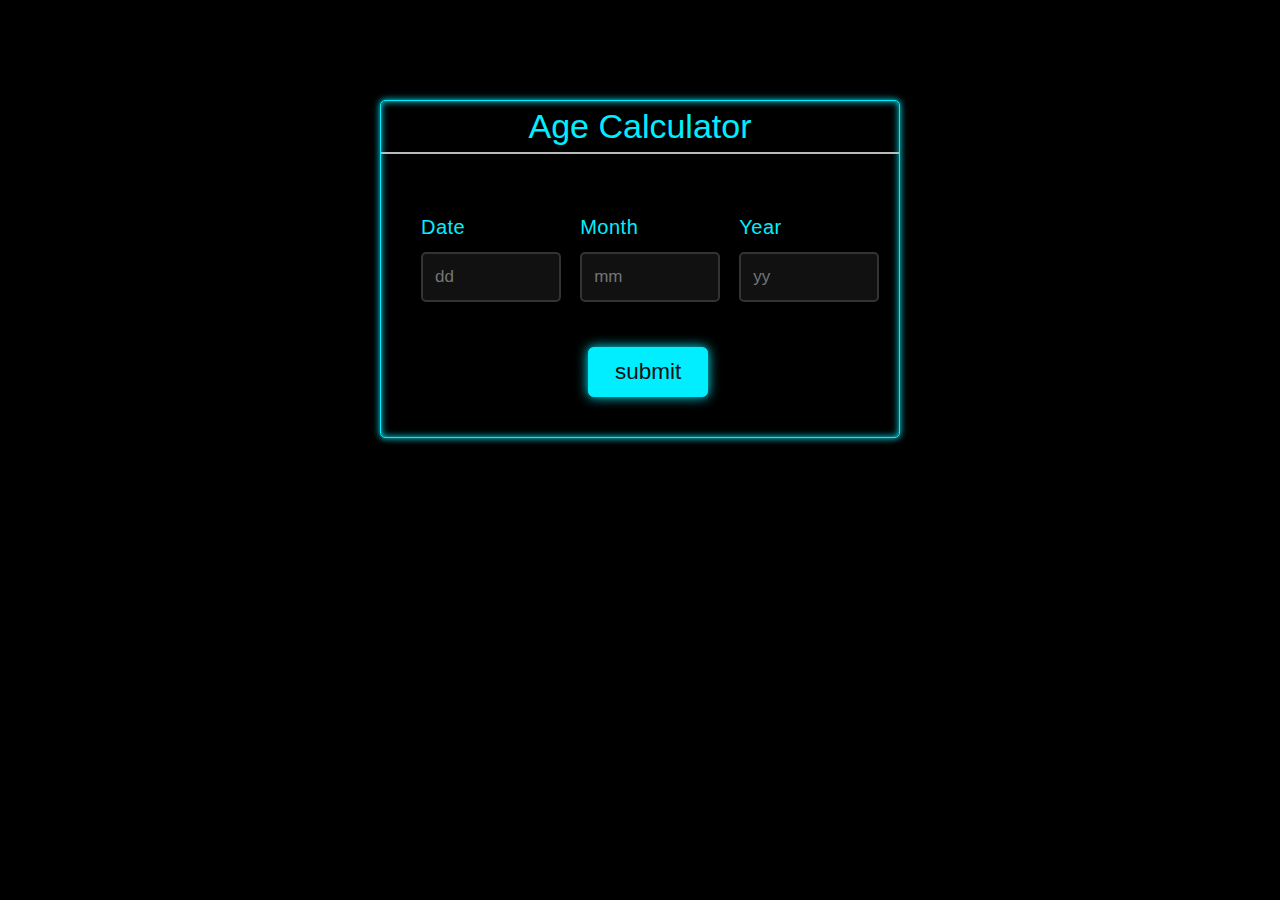
<file: Age Calculate/index.html>
<!DOCTYPE html>
<html lang="en">
<head>
    <meta charset="UTF-8">
    <meta name="viewport" content="width=device-width, initial-scale=1.0">
    <title>Document</title>
    <link rel="stylesheet" href="style.css">
</head>
<body>
    <div class="container">
        <div class="base">
            <h4>Age Calculator</h4>
        </div>
        <div class="block">
            <p class="title">Date</p>
            <input type="text" name="date" id="date" placeholder="dd" required="required" minlength="1" maxlength="2"/>
        </div>
        <div class="block">
            <p class="title">Month</p>
            <input type="text" name="month" id="month" placeholder="mm" required="required" minlength="1" maxlength="2"/>
        </div>
        <div class="block">
            <p class="title">Year</p>
            <input type="text" name="year" id="year" placeholder="yy" required="required" minlength="4" maxlength="4"/>
        </div>
        <div class="submit-button">
            <input type="button" name="submit" value="submit" onclick="age()"/>
        </div>
        <div id="age"></div>
    </div>
    <script src="script.js"></script>
</body>
</html>
</file>
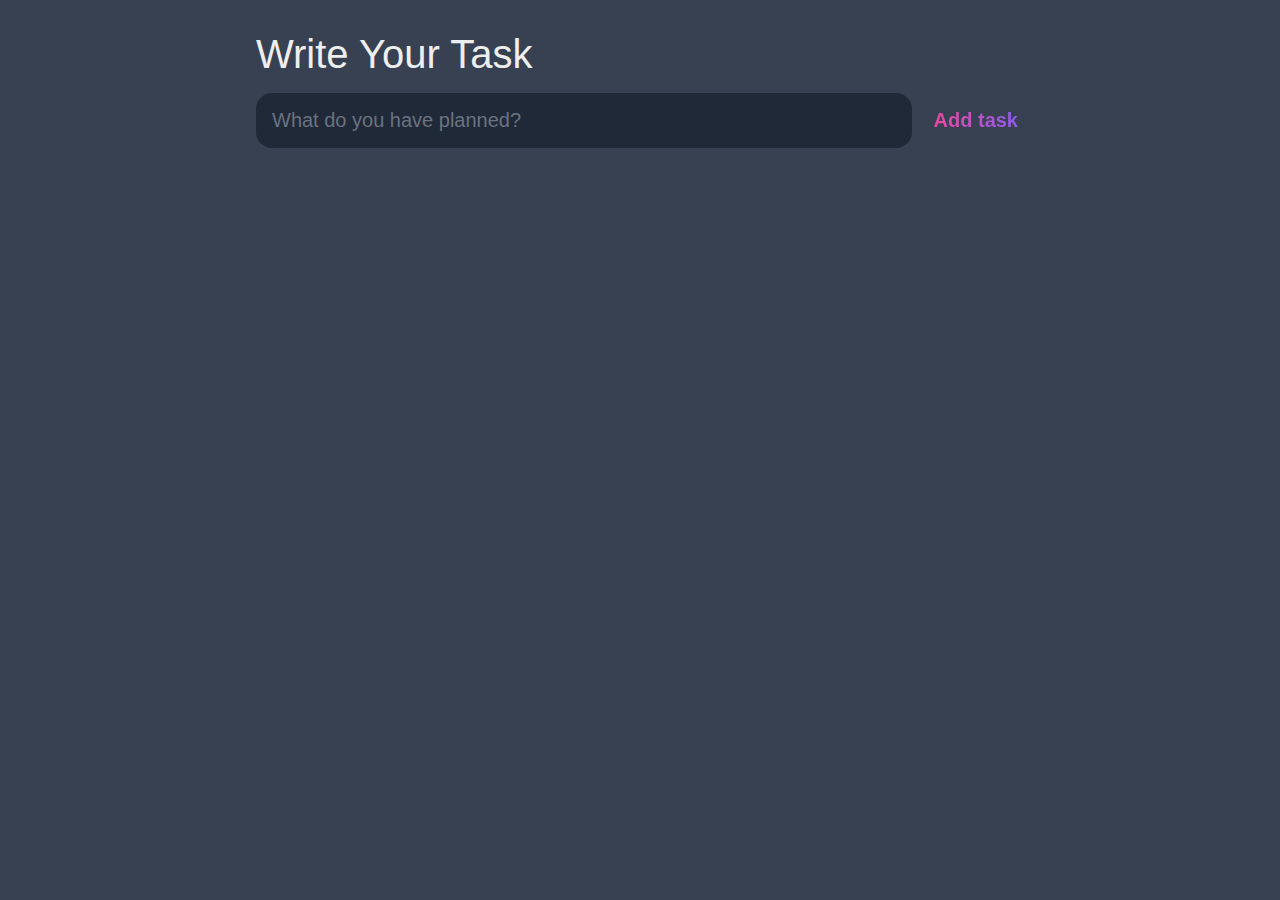
<file: To do app/index.html>
<!DOCTYPE html>
<html lang="en">
<head>
	<meta charset="UTF-8">
	<meta http-equiv="X-UA-Compatible" content="IE=edge">
	<meta name="viewport" content="width=device-width, initial-scale=1.0">
	<title> Task</title>

	<link rel="stylesheet" href="./style.css"/>
</head>
<body>

	<header>
		<h1>Write Your Task</h1>
		<form id="new-task-form">
			<input 
				type="text" 
				name="new-task-input" 
				id="new-task-input" 
				placeholder="What do you have planned?" />
			<input 
				type="submit"
				id="new-task-submit" 
				value="Add task" />
		</form>
	</header>
	<main>
		<section class="task-list">
		
			<div id="tasks">				
					<div class="actions">
						<button class="edit"></button>
						<button class="delete"></button>
					</div>
				</div>

			</div>
		</section>
	</main>

	<script src="./app.js"></script>
</body>
</html>
</file>
<file: Age Calculate/style.css>
*{
    box-sizing: border-box;
}
body{
    font-family: sans-serif;
    background-color: #000;
    font-size: 15px;
    line-height: 1.5;
    padding: 0;
    margin: 0;
}
.container{
    width: 520px;
    height: auto;
    min-height: 100px;
    margin: 100px auto;
    background-color: #000;
    border-radius: 5px;
    border: 1px solid #0ef;
    box-shadow: inset 0 0 0.5em 0  #0ef,0 0 0.5em 0 #0ef;
}
.base h4{
   font-size: 26px;
   text-align: center;
   font-weight: normal;
   margin-top: 0px;
   box-shadow: 0px 2px #bababa; 
   font-size: 34px;
   color: #0ef;
}
.block{
    width: 135px;
    padding: 5px 20px;
    margin-left: 20px;
    display: inline-block;
}
.title{
    font-size: 20px;
    text-align: left;
    font-weight: normal;
    line-height: 0.5;
    letter-spacing: 0.5px;
    word-spacing: 2.7px;
    color: #0ef;
}
input[type]{
    width: 140px;
    margin: auto;
    outline: none;
    min-height: 50px;
    border: 2px solid #333;
    padding: 12px;
    background-color: #111;
    border-radius: 5px;
    color: #fff;
    font-size: 17px;
}
input[type=button]{
    width: 120px;
    margin-left: 40%;
    margin-top: 40px;
    font-size: 1.5em;
    cursor: pointer;
    background-color: #0ef;
    color: #111;
    border: 1px solid #0ef;
    padding: 0.25em 1em;
    border-radius: 0.25em;
    box-shadow: inset 0 0 0.5em 0 #0ef,0 0 0.5em 0 #0ef;
}
input[type=button]:hover{
    color: #fff;
    transition-property: box-shadow;
    transition-duration: .5s;
    box-shadow:inset 0 0 0.5em 0 #0ef,0 0 5em 0 #0ef;

}
#age{
    padding: 20px;
    overflow: hidden;
    font-size: 23px;
    font-weight: normal;
    line-height: 1.5;
    word-spacing: 2.7px;
    color: #fff;
}
</file>
<file: To do app/style.css>
:root {
	--dark: #374151;
	--darker: #1F2937;
	--darkest: #111827;
	--grey: #6B7280;
	--pink: #EC4899;
	--purple: #8B5CF6;
	--light: #EEE;
}

* {
	margin: 0;
	box-sizing: border-box;
	font-family: "Fira sans", sans-serif;
}

body {
	display: flex;
	flex-direction: column;
	min-height: 100vh;
	color: #FFF;
	background-color: var(--dark);
    
}

header {
	padding: 2rem 1rem;
	max-width: 800px;
	width: 100%;
	margin: 0 auto;
    
}

header h1{ 
	font-size: 2.5rem;
	font-weight: 300;
	color: var(--light);
	margin-bottom: 1rem;
   
}

#new-task-form {
	display: flex;
   
}

input, button {
	appearance: none;
	border: none;
	outline: none;
	background: none;
}

#new-task-input {
	flex: 1 1 0%;
	background-color: var(--darker);
	padding: 1rem;
	border-radius: 1rem;
	margin-right: 1rem;
	color: var(--light);
	font-size: 1.25rem;
}

#new-task-input::placeholder {
	color: var(--grey);
}

#new-task-submit {
	color: var(--pink);
	font-size: 1.25rem;
	font-weight: 700;
	background-image: linear-gradient(to right, var(--pink), var(--purple));
	-webkit-background-clip: text;
	-webkit-text-fill-color: transparent;
	cursor: pointer;
	transition: 0.4s;
}

#new-task-submit:hover {
	opacity: 0.8;
}

#new-task-submit:active {
	opacity: 0.6;
}

main {
	flex: 1 1 0%;
	max-width: 800px;
	width: 100%;
	margin: 0 auto;
}

#tasks .task {
	display: flex;
	justify-content: space-between;
	background-color: var(--darkest);
	padding: 1rem;
	border-radius: 1rem;
	margin-bottom: 1rem;
}

.task .content {
	flex: 1 1 0%;
}

.task .content .text {
	color: var(--light);
	font-size: 1.125rem;
	width: 100%;
	display: block;
	transition: 0.4s;
}

.task .content .text:not(:read-only) {
	color: var(--pink);
}

.task .actions {
	display: flex;
	margin: 0 -0.5rem;
}

.task .actions button {
	cursor: pointer;
	margin: 0 0.5rem;
	font-size: 1.125rem;
	font-weight: 700;
	text-transform: uppercase;
	transition: 0.4s;
}

.task .actions button:hover {
	opacity: 0.8;
}

.task .actions button:active {
	opacity: 0.6;
}

.task .actions .edit {
	background-image: linear-gradient(to right, var(--pink), var(--purple));
	-webkit-background-clip: text;
	-webkit-text-fill-color: transparent;
}

.task .actions .delete {
	color: crimson;
}
</file>
